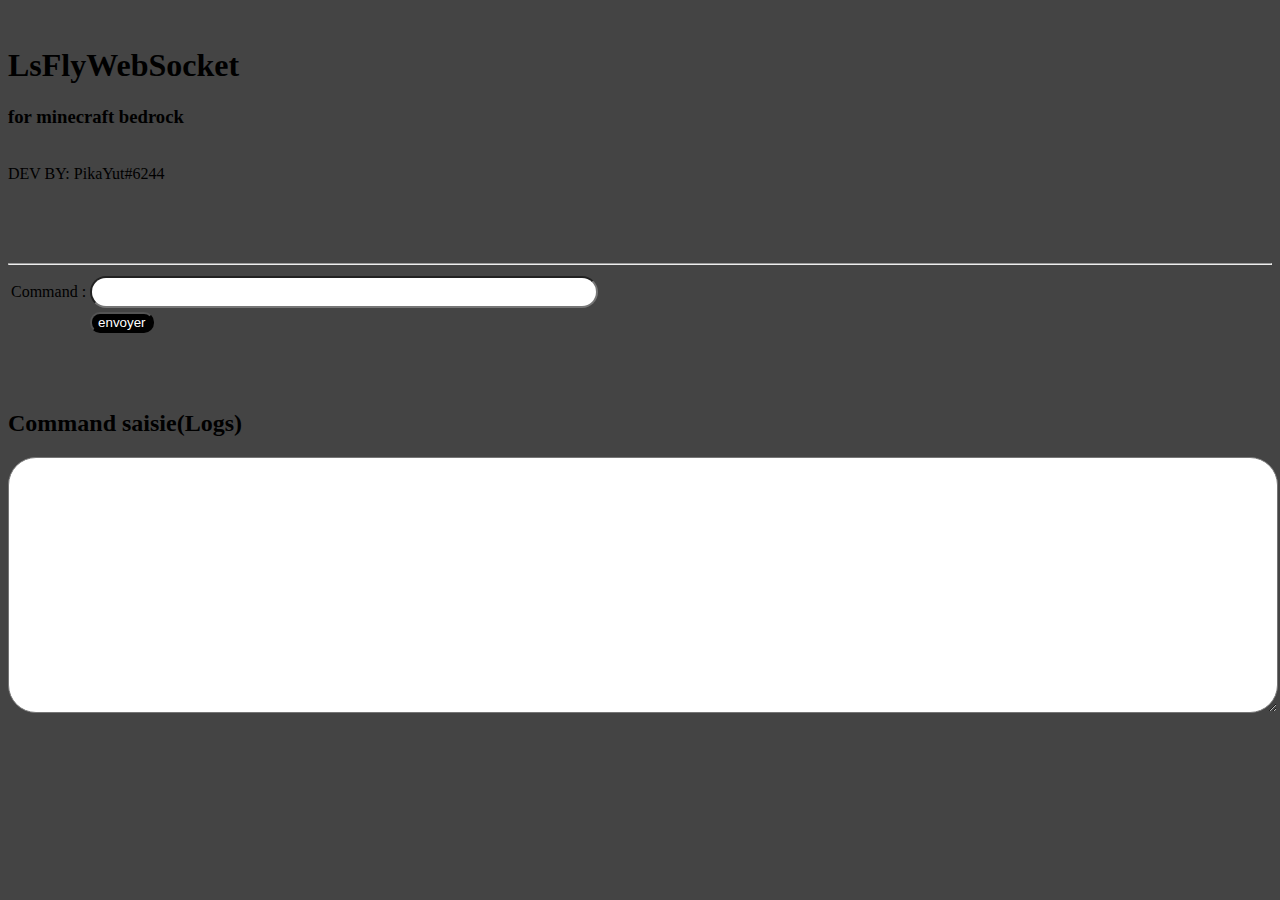
<file: public/index.html>
<!DOCTYPE html>
<html lang="fr">
<head>
    <meta http-equiv="content-type"
        content="text/html; charset=UTF-8">
    <title>LsFlyWebSocket|MineCraft</title>
    <style>
    body {
    font: Helvetica;
    }
    </style>
</head>
<br><h1> LsFlyWebSocket</h1><h3>for minecraft bedrock</h3>
<br>DEV BY: PikaYut#6244
<br>
<br>
<br>
<br>
<br>
 
<body>
<hr>
<form method="post" id="form" name="form" target="sendText">
<table>
    <tr><td><span style="font: Helvetica;">Command :</span></td><td><input class="bed" type="text" name="text" id="text" style="width:500px; height:1.5em; font-size:110%;"></td></tr>
    <tr><td></td><td><button class="btn-send" id="send" onClick="btn();">envoyer</button></td></tr>


</table>
</form>
<iframe name="sendText" style="width:0px;height:0px;border:0px;"></iframe>
<br><br>

    <br><h2>Command saisie(Logs)</h2>


<center>
  
<textarea class="logs" id="log" rows="20" cols="50">
</textarea>


</center>
<br><br>
<script type="text/javascript">
const $form = $('#form')
$('.btn-send').on('click', evt => {
  $form.submit()
  $form[0].reset()
    $('#form').val('');
  return false
})

function btn() {
 let time = getTime();
 let input = "[" + time + "] " + document.getElementById('text').value + "\n";
 let log = document.getElementById('log').value;
 log += input
 document.getElementById('log').value = log;
}

function sleep(waitMsec) {
  var startMsec = new Date();
 
  // boucle pendant des millu seconde (cpu）
  while (new Date() - startMsec < waitMsec);
}
/*
let btn = document.getElementById('send');
btn.addEventListener('submit', function () {
alert('a');
let input = document.getElementById('text').value + "\n";
let log = document.getElementById('log').value;
log += input
document.getElementById('log').value = log;
}, false);
*/
function getTime() {
  var date = new Date();
  var hour = date.getHours() + 9;
  var minute = date.getMinutes();
  var second = date.getSeconds();
  hour = ('0' + hour).slice(-2);
  minute = ('0' + minute).slice(-2);
  second = ('0' + second).slice(-2);
  var time = hour + ':' + minute + ':' + second;
  return time;
}
</script>
</body>
 
</html>

<style>
  .btn-send {
    border-radius: 10px;
    color: white;
    background-color: black;
  }

  body {
    background: #444444;
  }

  .logs {
    border-radius: 28px;
    width: 100%;
    height: 250px;
  }

  .bed {
    border-radius: 50px;
  }
</style>
</file>
